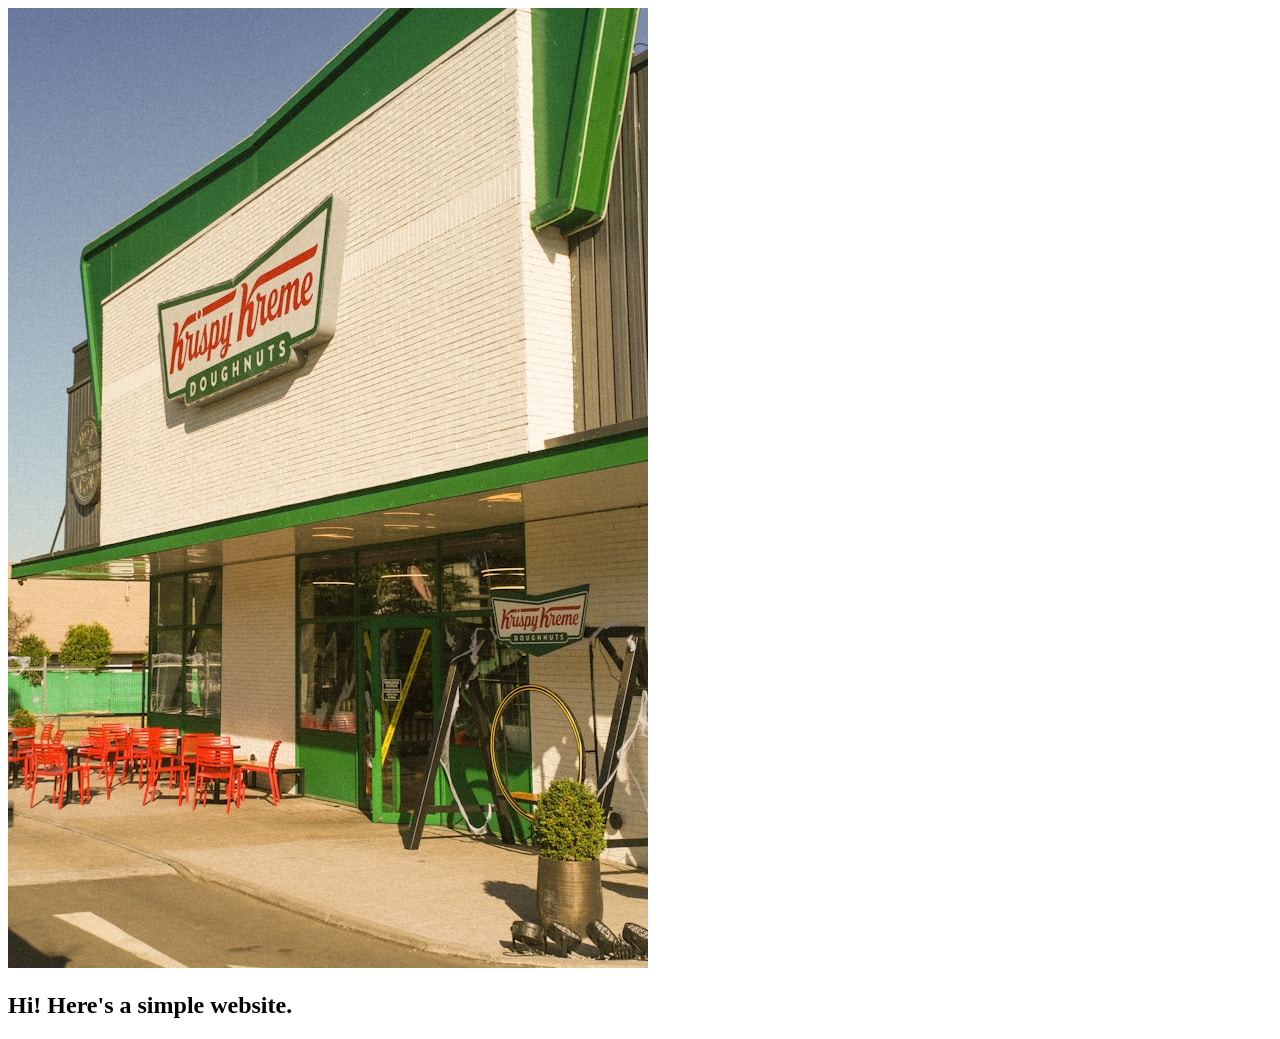
<file: docs/index.html>
<!DOCTYPE html>
<html lang="en">
<head>
    <meta charset="UTF-8">
    <title>My Website</title>
</head>
<body>
<header>
    <img src="logo.jpg" alt="logo" class="img_class">
</header>
<h2>Hi! Here's a simple website.</h2>
</body>
</html>
</file>
